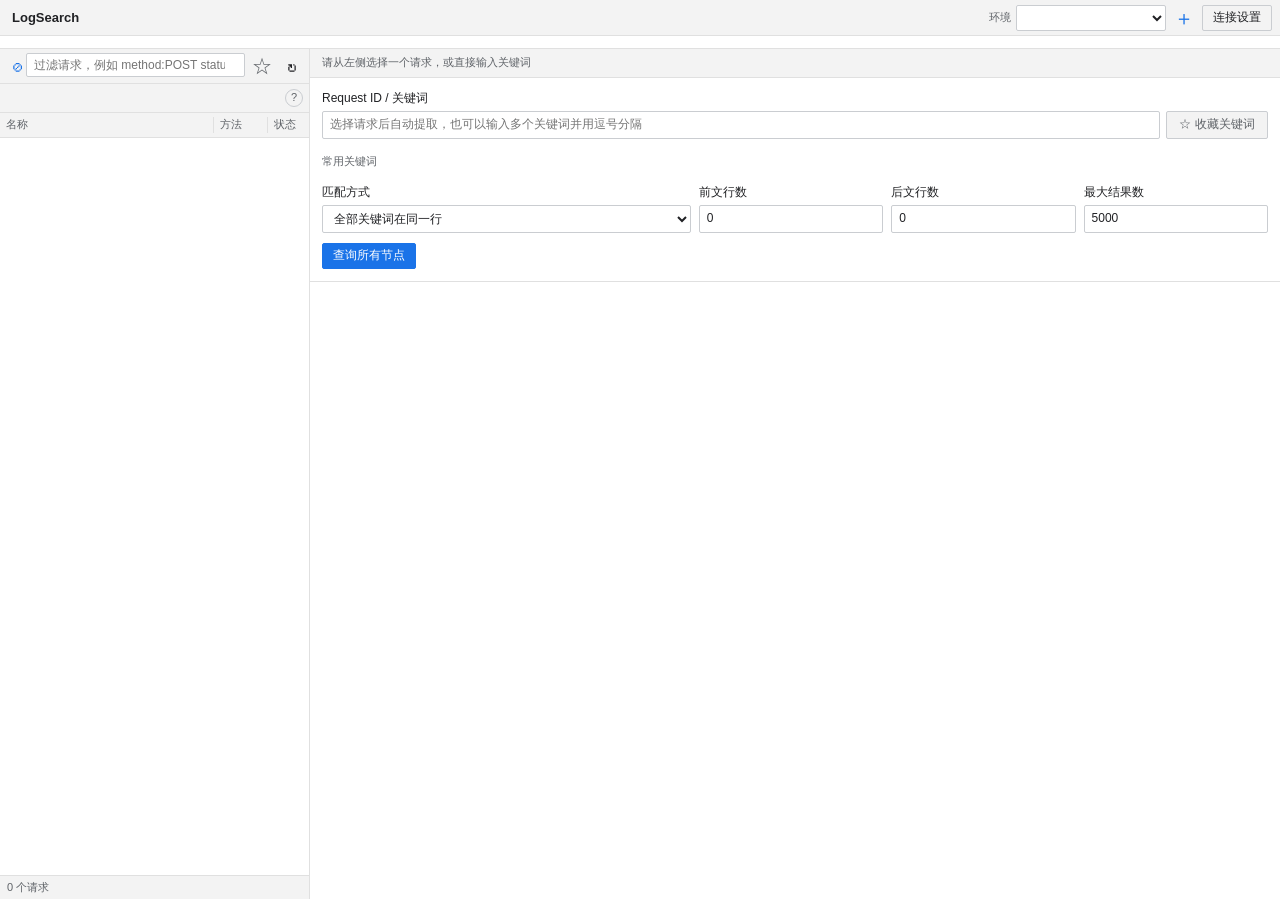
<file: extension/panel/index.html>
<!doctype html>
<html lang="zh-CN">
<head>
  <meta charset="utf-8">
  <meta name="viewport" content="width=device-width,initial-scale=1">
  <title>LogSearch</title>
  <link rel="stylesheet" href="../shared.css">
</head>
<body>
  <main class="page">
    <header class="topbar">
      <div><p class="eyebrow">DISTRIBUTED LOG TRACE</p><h1>LogSearch</h1></div>
      <div class="topbar-actions">
        <span class="environment-label">环境</span>
        <select id="environmentSwitcher" class="environment-switcher" aria-label="切换连接环境"></select>
        <button id="quickNewEnvironment" class="icon-button compact-add" title="新建环境" aria-label="新建环境">＋</button>
        <button id="settings" class="ghost">连接设置</button>
      </div>
    </header>
    <section class="network-layout">
      <aside class="request-pane" aria-label="Network 请求列表">
        <div class="request-toolbar">
          <button id="clearRequests" class="icon-button clear-requests" type="button" title="清空请求列表" aria-label="清空请求列表">⊘</button>
          <input id="requestFilter" type="search" placeholder="过滤请求，例如 method:POST status:2xx -domain:static.example.com" aria-label="请求过滤规则" autocomplete="off" spellcheck="false">
          <button id="saveFilter" class="icon-button filter-action" title="收藏当前过滤规则" aria-label="收藏当前过滤规则">☆</button>
          <button id="refresh" class="icon-button" title="刷新请求" aria-label="刷新请求">↻</button>
        </div>
        <div class="filter-meta">
          <div id="filterFavorites" class="filter-favorites" aria-label="收藏的过滤规则"></div>
          <button id="filterHelp" class="filter-help" title="过滤语法" aria-label="查看过滤语法">?</button>
          <div id="filterHelpPopover" class="filter-help-popover" hidden>
            <strong>请求过滤语法</strong>
            <span>普通文本匹配名称、URL、方法和状态</span>
            <code>method:POST status:2xx</code>
            <code>domain:api.example.com -path:/health</code>
            <span>多个条件是 AND 关系，前缀 <code>-</code> 表示排除。</span>
          </div>
        </div>
        <div class="request-columns" aria-hidden="true">
          <span>名称</span><span>方法</span><span>状态</span>
        </div>
        <div id="requestList" class="request-list" role="listbox" aria-label="Network 请求"></div>
        <div id="requestCount" class="request-count">0 个请求</div>
      </aside>
      <div class="query-pane">
        <div id="selectedRequest" class="selected-request muted">请从左侧选择一个请求，或直接输入关键词</div>
        <section class="query-form form">
          <label>Request ID / 关键词
            <div class="keyword-input-row">
              <input id="keywords" type="text" placeholder="选择请求后自动提取，也可以输入多个关键词并用逗号分隔">
              <button id="saveKeyword" type="button" class="keyword-save" title="收藏常用关键词">☆ 收藏关键词</button>
            </div>
          </label>
          <div class="keyword-favorites-row">
            <span class="keyword-favorites-title">常用关键词</span>
            <div id="keywordFavorites" class="keyword-favorites" aria-label="收藏的常用关键词"></div>
          </div>
          <div class="grid-four">
            <label>匹配方式<select id="mode"><option value="KEYWORD_MODE_ALL">全部关键词在同一行</option><option value="KEYWORD_MODE_ANY">任一关键词</option></select></label>
            <label>前文行数<input id="before" type="number" min="0" max="100" value="0"></label>
            <label>后文行数<input id="after" type="number" min="0" max="100" value="0"></label>
            <label>最大结果数<input id="maxResults" type="number" min="1" max="50000" value="5000"></label>
          </div>
          <div class="actions"><button id="search" class="primary">查询所有节点</button><span id="summary" class="muted"></span></div>
        </section>
        <section id="errors" class="errors"></section>
        <section id="resultTools" class="result-tools" hidden>
          <span class="result-filter-icon" aria-hidden="true">⌕</span>
          <input id="resultFilter" type="search" placeholder="快捷过滤已返回结果，多个关键词用空格分隔；回车跳转命中" aria-label="过滤查询结果，按回车跳转到下一个命中，按 Shift 加回车跳转到上一个命中" autocomplete="off" spellcheck="false">
          <span id="resultFilterCount" class="muted" role="status" aria-live="polite"></span>
          <button id="clearResultFilter" type="button" class="ghost" hidden>清除</button>
        </section>
        <section id="results" class="results"></section>
      </div>
    </section>
  </main>
  <dialog id="settingsDialog" class="settings-dialog">
    <header class="dialog-head">
      <div>
        <h2>连接设置</h2>
        <p>配置需要查询的 Agent 节点。</p>
      </div>
      <button id="closeSettings" class="icon-button" aria-label="关闭设置">×</button>
    </header>
    <section class="dialog-body form">
      <section class="settings-section environment-section">
        <div class="section-heading"><strong>环境</strong><span>不同集群使用独立配置</span></div>
        <div class="environment-editor">
          <select id="settingsEnvironment" aria-label="设置中的连接环境"></select>
          <button id="setDefaultEnvironment" type="button" title="下次打开 LogSearch 时优先使用此环境">设为默认</button>
          <button id="newEnvironment" type="button">＋ 新建</button>
          <button id="deleteEnvironment" type="button" class="danger-button">删除</button>
        </div>
      </section>
      <div class="settings-columns">
        <section class="settings-section node-section">
          <div class="section-heading"><strong>Agent 节点</strong><span>每行一个</span></div>
          <textarea id="settingsNodes" rows="7" aria-label="节点地址" spellcheck="false" placeholder="node-01 http://10.0.0.11:30900&#10;node-02 http://10.0.0.12:30900"></textarea>
          <span class="field-help">格式为“名称 地址”，名称可省略。</span>
        </section>
        <section class="settings-section connection-section">
          <div class="section-heading"><strong>连接参数</strong></div>
          <label>Bearer Token<input id="settingsToken" type="password" autocomplete="off" placeholder="无鉴权时留空"></label>
          <div class="grid-two compact-grid">
            <label>超时（秒）<input id="settingsTimeout" type="number" min="1" max="60"></label>
            <label>并发数<input id="settingsConcurrency" type="number" min="1" max="20"></label>
          </div>
          <label>Request ID 请求头
            <input id="settingsHeaders" type="text" placeholder="x-request-id, x-trace-id, trace-id, traceparent">
            <span class="field-help">按从左到右顺序提取，逗号分隔。</span>
          </label>
        </section>
      </div>
      <section class="settings-section copy-rule-section">
        <div class="section-heading">
          <div><strong>提取复制规则</strong><span>匹配日志后复制第一个捕获组；没有捕获组时复制完整匹配</span></div>
          <button id="addCopyRule" type="button">＋ 添加规则</button>
        </div>
        <div id="copyRuleEditor" class="copy-rule-editor"></div>
        <span class="field-help">正则表达式不需要填写两侧的 /。按钮会显示在每条日志原“复制”按钮旁，仅在规则匹配时复制。</span>
      </section>
      <section class="config-transfer">
        <div><strong>备份配置</strong><span>包含全部环境、Token 和收藏。</span></div>
        <div><button id="importConfig" type="button">导入 JSON</button><button id="exportConfig" type="button">导出 JSON</button></div>
        <input id="configFile" type="file" accept="application/json,.json" hidden>
      </section>
    </section>
    <footer class="dialog-actions">
      <span id="settingsStatus" class="muted" role="status"></span>
      <div>
        <button id="cancelSettings">取消</button>
        <button id="saveSettings" class="primary">保存</button>
      </div>
    </footer>
  </dialog>
  <dialog id="environmentDialog" class="save-filter-dialog">
    <form id="environmentForm" method="dialog">
      <header class="dialog-head">
        <div><h2>新建连接环境</h2><p>每个环境保存独立的节点、Token 和连接参数。</p></div>
        <button id="closeEnvironmentDialog" type="button" class="icon-button" aria-label="关闭">×</button>
      </header>
      <section class="dialog-body form">
        <label>环境名称<input id="environmentName" maxlength="30" autocomplete="off" placeholder="例如：开发环境"></label>
        <label class="checkbox-label"><input id="copyEnvironment" type="checkbox">复制当前环境的连接配置</label>
      </section>
      <footer class="dialog-actions">
        <span id="environmentStatus" class="muted" role="status"></span>
        <div><button id="cancelEnvironment" type="button">取消</button><button class="primary" type="submit">创建</button></div>
      </footer>
    </form>
  </dialog>
  <dialog id="saveFilterDialog" class="save-filter-dialog">
    <form id="saveFilterForm" method="dialog">
      <header class="dialog-head">
        <div><h2>收藏过滤规则</h2><p>保存后可在请求列表上方快速切换。</p></div>
        <button id="closeSaveFilter" type="button" class="icon-button" aria-label="关闭">×</button>
      </header>
      <section class="dialog-body form">
        <label>名称<input id="filterFavoriteName" maxlength="30" autocomplete="off" placeholder="例如：仅看 API 请求"></label>
        <label>规则<input id="filterFavoriteQuery" spellcheck="false"></label>
      </section>
      <footer class="dialog-actions">
        <span id="filterFavoriteStatus" class="muted" role="status"></span>
        <div><button id="cancelSaveFilter" type="button">取消</button><button class="primary" type="submit">保存</button></div>
      </footer>
    </form>
  </dialog>
  <dialog id="saveKeywordDialog" class="save-filter-dialog">
    <form id="saveKeywordForm" method="dialog">
      <header class="dialog-head">
        <div><h2>收藏常用关键词</h2><p>选择后会追加到 Request ID 后，不会覆盖已有内容。</p></div>
        <button id="closeSaveKeyword" type="button" class="icon-button" aria-label="关闭">×</button>
      </header>
      <section class="dialog-body form">
        <label>名称<input id="keywordFavoriteName" maxlength="30" autocomplete="off" placeholder="例如：慢 SQL"></label>
        <label>关键词<input id="keywordFavoriteValue" autocomplete="off" spellcheck="false" placeholder="例如：CK_SQL"></label>
      </section>
      <footer class="dialog-actions">
        <span id="keywordFavoriteStatus" class="muted" role="status"></span>
        <div><button id="cancelSaveKeyword" type="button">取消</button><button class="primary" type="submit">保存</button></div>
      </footer>
    </form>
  </dialog>
  <script src="index.js"></script>
</body>
</html>
</file>
<file: extension/shared.css>
:root {
  color-scheme: light dark;
  --bg: #fff;
  --toolbar: #f3f3f3;
  --panel: #fff;
  --field: #fff;
  --field-hover: #f7f8f8;
  --line: #cacdd1;
  --soft-line: #e0e0e0;
  --text: #202124;
  --muted: #5f6368;
  --accent: #1a73e8;
  --accent-hover: #1765cc;
  --danger: #c5221f;
  --danger-bg: #fce8e6;
  --code-bg: #f8f9fa;
}

@media (prefers-color-scheme: dark) {
  :root {
    --bg: #202124;
    --toolbar: #292a2d;
    --panel: #202124;
    --field: #202124;
    --field-hover: #292a2d;
    --line: #5f6368;
    --soft-line: #3c4043;
    --text: #e8eaed;
    --muted: #9aa0a6;
    --accent: #8ab4f8;
    --accent-hover: #aecbfa;
    --danger: #f28b82;
    --danger-bg: #4c2826;
    --code-bg: #1f1f1f;
  }
}

:root[data-theme="default"] {
  --bg: #fff;
  --toolbar: #f3f3f3;
  --panel: #fff;
  --field: #fff;
  --field-hover: #f7f8f8;
  --line: #cacdd1;
  --soft-line: #e0e0e0;
  --text: #202124;
  --muted: #5f6368;
  --accent: #1a73e8;
  --accent-hover: #1765cc;
  --danger: #c5221f;
  --danger-bg: #fce8e6;
  --code-bg: #f8f9fa;
}

:root[data-theme="dark"] {
  --bg: #202124;
  --toolbar: #292a2d;
  --panel: #202124;
  --field: #202124;
  --field-hover: #292a2d;
  --line: #5f6368;
  --soft-line: #3c4043;
  --text: #e8eaed;
  --muted: #9aa0a6;
  --accent: #8ab4f8;
  --accent-hover: #aecbfa;
  --danger: #f28b82;
  --danger-bg: #4c2826;
  --code-bg: #1f1f1f;
}

* { box-sizing: border-box; }
html, body { min-height: 100%; }
body { margin: 0; background: var(--bg); color: var(--text); font: 12px/1.4 -apple-system, BlinkMacSystemFont, "Segoe UI", sans-serif; }
.page { width: 100%; margin: 0; padding: 0 12px 20px; }
.narrow { max-width: 760px; margin: 0 auto; padding: 20px; }
.topbar { min-height: 36px; margin: 0 -12px 12px; padding: 4px 8px 4px 12px; display: flex; align-items: center; justify-content: space-between; background: var(--toolbar); border-bottom: 1px solid var(--soft-line); }
.narrow > header { margin-bottom: 14px; }
h1 { margin: 0; font-size: 13px; line-height: 24px; font-weight: 600; }
.narrow h1 { font-size: 18px; }
.eyebrow { display: none; }
.muted { color: var(--muted); }
.danger { color: var(--danger); }
.card { background: var(--panel); border: 1px solid var(--soft-line); border-radius: 2px; }
.form { padding: 12px; display: grid; gap: 10px; }
label { display: grid; gap: 4px; color: var(--text); font-weight: 500; }
input, select, textarea { width: 100%; min-height: 28px; padding: 4px 7px; border: 1px solid var(--line); border-radius: 2px; outline: none; background: var(--field); color: var(--text); font: 12px/1.4 -apple-system, BlinkMacSystemFont, "Segoe UI", sans-serif; }
textarea { resize: vertical; font-family: ui-monospace, "SFMono-Regular", Menlo, Consolas, monospace; }
input:hover, select:hover, textarea:hover { background: var(--field-hover); }
input:focus, select:focus, textarea:focus { border-color: var(--accent); box-shadow: 0 0 0 1px var(--accent); }
button { min-height: 26px; padding: 3px 10px; border: 1px solid var(--line); border-radius: 2px; background: var(--toolbar); color: var(--text); font: 500 12px/1.4 -apple-system, BlinkMacSystemFont, "Segoe UI", sans-serif; cursor: pointer; }
button:hover { background: var(--field-hover); }
button:focus-visible { outline: 2px solid var(--accent); outline-offset: 1px; }
button:disabled { opacity: .5; cursor: wait; }
.primary { border-color: var(--accent); background: var(--accent); color: #fff; }
.primary:hover { background: var(--accent-hover); }
.ghost, .copy { background: transparent; }
.actions { display: flex; align-items: center; gap: 10px; }
.grid-request { display: grid; grid-template-columns: minmax(0, 1fr) auto; gap: 8px; }
.grid-two { display: grid; grid-template-columns: 1fr 1fr; gap: 8px; }
.grid-four { display: grid; grid-template-columns: 2fr repeat(3, 1fr); gap: 8px; }
.align-end { align-self: end; }
.results, .errors { display: grid; gap: 8px; margin-top: 8px; }
.error-item { padding: 7px 9px; border: 1px solid var(--danger); border-radius: 2px; color: var(--danger); background: var(--danger-bg); }
.log-entry { position: relative; overflow: hidden; }
.log-meta { padding: 6px 8px; padding-right: min(52%, 420px); color: var(--muted); background: var(--toolbar); border-bottom: 1px solid var(--soft-line); font: 11px/1.4 ui-monospace, "SFMono-Regular", Menlo, Consolas, monospace; }
.log-entry pre { margin: 0; padding: 8px; overflow: auto; white-space: pre-wrap; background: var(--code-bg); color: var(--text); font: 11px/1.5 ui-monospace, "SFMono-Regular", Menlo, Consolas, monospace; }
.copy-actions { position: absolute; z-index: 1; right: 5px; top: 3px; max-width: 50%; display: flex; justify-content: flex-end; gap: 4px; overflow-x: auto; }
.copy { min-height: 22px; padding: 1px 7px; flex: 0 0 auto; font-size: 11px; }
.custom-copy { border-color: color-mix(in srgb, var(--accent) 45%, var(--line)); color: var(--accent); }
.empty { padding: 32px; text-align: center; color: var(--muted); }

.network-layout {
  min-height: calc(100vh - 49px);
  margin: 0 -12px -20px;
  display: grid;
  grid-template-columns: 310px minmax(0, 1fr);
  border-top: 1px solid var(--soft-line);
}

.request-pane {
  min-width: 0;
  display: grid;
  grid-template-rows: auto auto auto minmax(0, 1fr) auto;
  border-right: 1px solid var(--soft-line);
  background: var(--panel);
}

.request-toolbar {
  padding: 4px;
  display: grid;
  grid-template-columns: 18px minmax(0, 1fr) 26px 26px;
  gap: 4px;
  border-bottom: 1px solid var(--soft-line);
  background: var(--toolbar);
}

.request-toolbar input { min-height: 24px; height: 24px; }
.clear-requests { display: grid; place-items: center; color: var(--accent); font-size: 17px; line-height: 1; }
.clear-requests:hover { color: var(--danger); }
.filter-action { color: var(--muted); font-size: 18px; }
.filter-action.has-query { color: var(--accent); }

.filter-meta {
  position: relative;
  min-height: 29px;
  padding: 3px 28px 3px 4px;
  border-bottom: 1px solid var(--soft-line);
  background: var(--toolbar);
}

.filter-favorites { display: flex; gap: 4px; overflow-x: auto; scrollbar-width: thin; }
.filter-favorite { min-width: 0; min-height: 22px; padding: 1px 4px 1px 7px; display: inline-flex; align-items: center; gap: 5px; border-color: var(--soft-line); border-radius: 11px; white-space: nowrap; }
.filter-favorite.active { border-color: var(--accent); background: color-mix(in srgb, var(--accent) 16%, var(--panel)); color: var(--accent); }
.filter-favorite button { min-height: 16px; padding: 0; border: 0; background: transparent; color: inherit; font-size: 11px; }
.filter-favorite-label { max-width: 150px; overflow: hidden; text-overflow: ellipsis; }
.filter-favorite-remove { width: 16px; height: 16px; display: grid; place-items: center; border-radius: 50%; color: var(--muted); font-size: 14px; line-height: 1; }
.filter-favorite-remove:hover { background: color-mix(in srgb, var(--text) 10%, transparent); color: var(--text); }
.filter-favorites-empty { padding: 2px 5px; color: var(--muted); font-size: 11px; }
.filter-help { position: absolute; top: 5px; right: 6px; width: 18px; min-height: 18px; padding: 0; border-radius: 50%; color: var(--muted); font-size: 11px; }
.filter-help-popover { position: absolute; z-index: 20; top: 28px; right: 5px; width: 290px; padding: 9px; display: grid; gap: 5px; border: 1px solid var(--line); border-radius: 3px; background: var(--panel); box-shadow: 0 5px 18px rgb(0 0 0 / 24%); color: var(--muted); font-size: 11px; }
.filter-help-popover[hidden] { display: none; }
.filter-help-popover strong { color: var(--text); }
.filter-help-popover code { padding: 2px 4px; border-radius: 2px; background: var(--code-bg); color: var(--text); font-family: ui-monospace, "SFMono-Regular", Menlo, Consolas, monospace; }
.request-columns, .request-row { display: grid; grid-template-columns: minmax(0, 1fr) 54px 42px; }

.request-columns {
  height: 25px;
  align-items: center;
  color: var(--muted);
  background: var(--toolbar);
  border-bottom: 1px solid var(--soft-line);
  font-size: 11px;
}

.request-columns span, .request-row span { padding: 0 6px; overflow: hidden; text-overflow: ellipsis; white-space: nowrap; }
.request-columns span + span, .request-row span + span { border-left: 1px solid var(--soft-line); }
.request-list { min-height: 180px; overflow: auto; }

.request-row {
  width: 100%;
  min-height: 25px;
  padding: 0;
  align-items: stretch;
  border: 0;
  border-bottom: 1px solid color-mix(in srgb, var(--soft-line) 55%, transparent);
  border-radius: 0;
  background: var(--panel);
  text-align: left;
}

.request-row:nth-child(even) { background: color-mix(in srgb, var(--toolbar) 45%, var(--panel)); }
.request-row:hover { background: var(--field-hover); }
.request-row.selected { background: color-mix(in srgb, var(--accent) 22%, var(--panel)); }
.request-row span { display: flex; align-items: center; }
.request-name { color: var(--text); }
.status-error { color: var(--danger); }
.request-count { padding: 4px 7px; color: var(--muted); border-top: 1px solid var(--soft-line); background: var(--toolbar); font-size: 11px; }
.request-empty { padding: 24px 8px; color: var(--muted); text-align: center; }

.query-pane { min-width: 0; overflow: auto; }
.selected-request { min-height: 29px; padding: 6px 12px; overflow: hidden; text-overflow: ellipsis; white-space: nowrap; border-bottom: 1px solid var(--soft-line); background: var(--toolbar); font-family: ui-monospace, "SFMono-Regular", Menlo, Consolas, monospace; font-size: 11px; }
.query-form { border-bottom: 1px solid var(--soft-line); }
.query-pane > .errors, .query-pane > .results, .query-pane > .result-tools { margin-right: 8px; margin-left: 8px; }

.result-tools { position: sticky; z-index: 10; top: 0; margin-top: 8px; padding: 5px; display: grid; grid-template-columns: 22px minmax(160px, 1fr) auto auto; align-items: center; gap: 5px; border: 1px solid var(--soft-line); border-radius: 2px; background: color-mix(in srgb, var(--toolbar) 94%, transparent); backdrop-filter: blur(6px); }
.result-tools[hidden] { display: none; }
.result-tools input { min-height: 26px; height: 26px; }
.result-filter-icon { color: var(--accent); font-size: 18px; text-align: center; }
.result-tools .muted { min-width: 58px; text-align: right; white-space: nowrap; }
.result-tools button { min-height: 24px; padding-inline: 7px; }
mark { padding: 0 1px; border-radius: 2px; background: #fbbc04; color: #202124; box-shadow: 0 0 0 1px rgb(0 0 0 / 8%); }
mark.active-result-highlight { background: #ff6d00; color: #fff; box-shadow: 0 0 0 2px color-mix(in srgb, #ff6d00 45%, transparent); }
.copy-success { border-color: #188038; color: #188038; }
.copy-failed { border-color: var(--danger); color: var(--danger); }

.keyword-input-row { display: grid; grid-template-columns: minmax(0, 1fr) auto; gap: 6px; }
.keyword-save { min-width: 102px; color: var(--muted); white-space: nowrap; }
.keyword-save:hover { color: var(--accent); }
.keyword-favorites-row { min-height: 25px; display: flex; align-items: center; gap: 7px; }
.keyword-favorites-title { flex: 0 0 auto; color: var(--muted); font-size: 11px; }
.keyword-favorites { min-width: 0; display: flex; align-items: center; gap: 5px; overflow-x: auto; scrollbar-width: thin; }
.keyword-favorites-empty { color: var(--muted); font-size: 11px; }
.keyword-favorite { min-height: 22px; display: inline-flex; align-items: center; overflow: hidden; border: 1px solid var(--soft-line); border-radius: 11px; background: var(--toolbar); white-space: nowrap; }
.keyword-favorite:hover { border-color: var(--accent); }
.keyword-favorite-append, .keyword-favorite-remove { min-height: 20px; padding: 1px 7px; border: 0; background: transparent; }
.keyword-favorite-append { color: var(--text); font-size: 11px; }
.keyword-favorite-append::before { content: "+"; margin-right: 4px; color: var(--accent); font-weight: 700; }
.keyword-favorite-remove { width: 20px; padding: 0; border-left: 1px solid var(--soft-line); color: var(--muted); font-size: 14px; }
.keyword-favorite-remove:hover { color: var(--danger); background: var(--danger-bg); }

.settings-dialog {
  width: min(760px, calc(100vw - 32px));
  max-height: calc(100vh - 48px);
  padding: 0;
  overflow: hidden;
  border: 1px solid var(--line);
  border-radius: 3px;
  background: var(--panel);
  color: var(--text);
  box-shadow: 0 8px 28px rgb(0 0 0 / 28%);
}

.save-filter-dialog {
  width: min(460px, calc(100vw - 32px));
  padding: 0;
  overflow: hidden;
  border: 1px solid var(--line);
  border-radius: 3px;
  background: var(--panel);
  color: var(--text);
  box-shadow: 0 8px 28px rgb(0 0 0 / 28%);
}

.save-filter-dialog::backdrop { background: rgb(0 0 0 / 28%); }
.save-filter-dialog form { margin: 0; }

.settings-dialog::backdrop { background: rgb(0 0 0 / 28%); }

.dialog-head {
  min-height: 45px;
  padding: 8px 8px 8px 12px;
  display: flex;
  align-items: center;
  justify-content: space-between;
  border-bottom: 1px solid var(--soft-line);
  background: var(--toolbar);
}

.dialog-head h2 { margin: 0; font-size: 13px; font-weight: 600; }
.dialog-head p { margin: 1px 0 0; color: var(--muted); font-size: 11px; }
.dialog-body { max-height: calc(100vh - 155px); overflow: auto; border: 0; }
.settings-dialog .dialog-body { gap: 8px; }
.settings-section { min-width: 0; padding: 10px; display: grid; gap: 8px; border: 1px solid var(--soft-line); border-radius: 3px; background: var(--panel); }
.section-heading { display: flex; align-items: baseline; justify-content: space-between; gap: 8px; }
.section-heading > div { display: flex; align-items: baseline; gap: 8px; }
.section-heading strong { font-size: 12px; }
.section-heading span { color: var(--muted); font-size: 11px; }
.environment-section { grid-template-columns: 170px minmax(0, 1fr); align-items: center; }
.environment-editor { display: grid; grid-template-columns: minmax(150px, 1fr) auto auto auto; gap: 6px; }
.settings-columns { display: grid; grid-template-columns: minmax(260px, 1.05fr) minmax(280px, .95fr); gap: 8px; }
.node-section textarea { min-height: 184px; }
.connection-section { align-content: start; }
.copy-rule-section { gap: 7px; }
.copy-rule-editor { display: grid; gap: 5px; }
.copy-rule-row { display: grid; grid-template-columns: minmax(140px, .35fr) minmax(260px, 1fr) auto; gap: 6px; }
.copy-rule-pattern { font-family: ui-monospace, "SFMono-Regular", Menlo, Consolas, monospace; }
.copy-rule-empty { min-height: 34px; padding: 5px 7px; display: flex; align-items: center; justify-content: space-between; gap: 8px; border: 1px dashed var(--soft-line); color: var(--muted); }
.compact-grid { gap: 6px; }
.config-transfer { padding: 8px 10px; display: flex; align-items: center; justify-content: space-between; gap: 12px; border: 1px solid var(--soft-line); border-radius: 3px; background: var(--toolbar); }
.config-transfer > div:first-child { display: grid; }
.config-transfer span { color: var(--muted); font-size: 11px; }
.config-transfer > div:last-of-type { display: flex; gap: 6px; white-space: nowrap; }
.checkbox-label { display: flex; grid-template-columns: none; align-items: center; gap: 7px; }
.checkbox-label input { width: auto; min-height: auto; }
.topbar-actions { display: flex; align-items: center; gap: 5px; }
.environment-label { color: var(--muted); font-size: 11px; }
.environment-switcher { width: 150px; min-height: 26px; height: 26px; }
.compact-add { color: var(--accent); }
.danger-button { color: var(--danger); }
.field-help { color: var(--muted); font-size: 11px; font-weight: 400; }
.icon-button { width: 26px; padding: 0; border: 0; background: transparent; font-size: 20px; line-height: 20px; }

.dialog-actions {
  min-height: 44px;
  padding: 8px 12px;
  display: flex;
  align-items: center;
  justify-content: space-between;
  border-top: 1px solid var(--soft-line);
  background: var(--toolbar);
}

.dialog-actions > div { display: flex; gap: 6px; }

@media (prefers-color-scheme: dark) {
  .primary { color: #202124; }
}

:root[data-theme="default"] .primary { color: #fff; }
:root[data-theme="dark"] .primary { color: #202124; }

@media (max-width: 800px) {
  .grid-four, .grid-two { grid-template-columns: 1fr 1fr; }
  .grid-request { grid-template-columns: 1fr; }
  .network-layout { grid-template-columns: 220px minmax(0, 1fr); }
  .request-columns, .request-row { grid-template-columns: minmax(0, 1fr) 46px; }
  .request-columns span:last-child, .request-row span:last-child { display: none; }
}

@media (max-width: 620px) {
  .settings-columns { grid-template-columns: 1fr; }
  .environment-section { grid-template-columns: 1fr; }
  .config-transfer { align-items: flex-start; flex-direction: column; }
  .environment-label { display: none; }
  .environment-switcher { width: 112px; }
}
</file>
